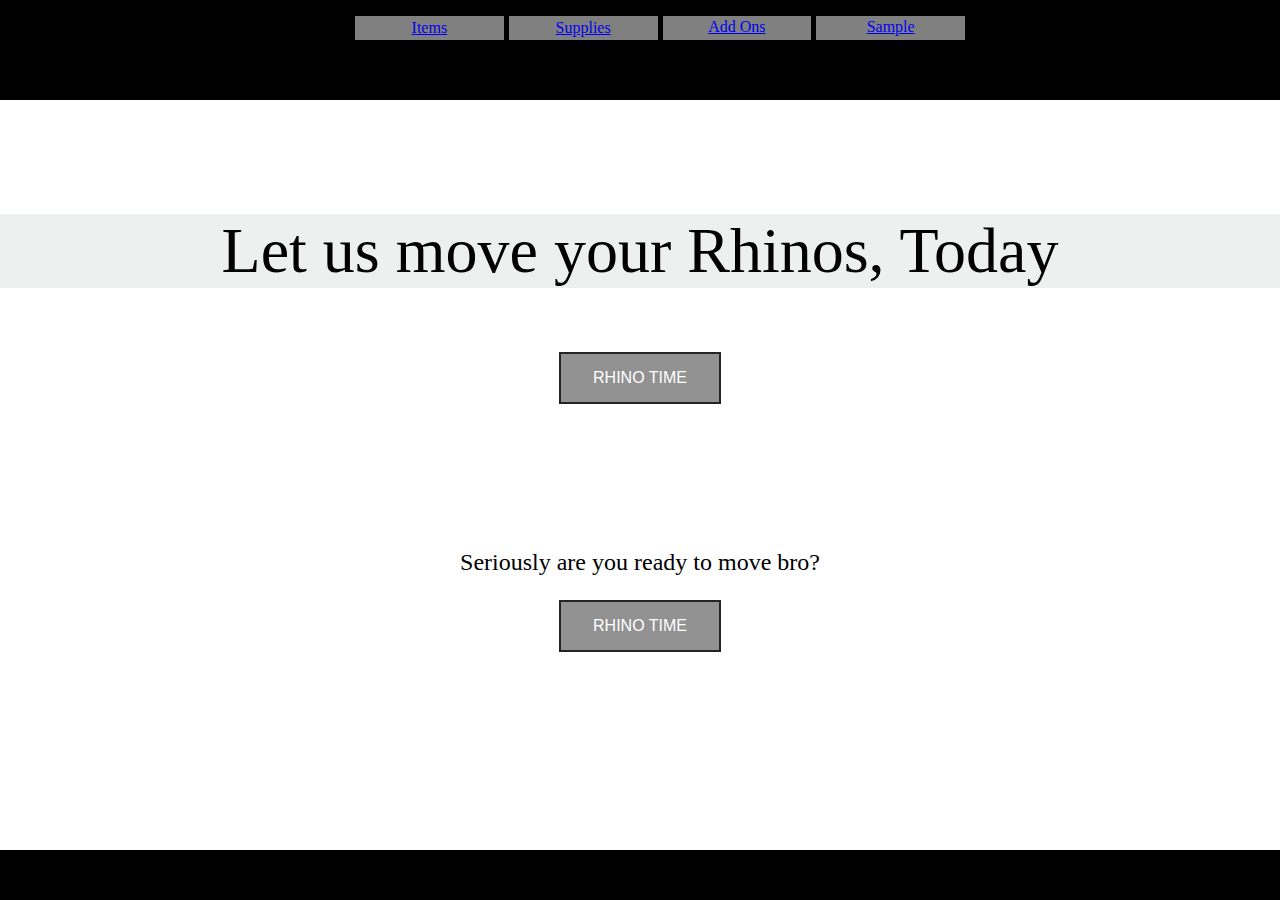
<file: index.html>
<html>
    <head>
        <meta charset='utf-8'>
        <title>Decisive Rhinos</title>
        <link rel='stylesheet' href='./css/styles.css'>
        <link rel='stylesheet' href='./css/styles-index.css'>
    </head>
    <body>
    <main class="main-global">
        <header class="header-global">
            <nav>
                <ul id="nav" class="header-global nav-container">

                </ul>
            </nav>
        </header>    
        <section id="indexId" class="index-container">
     
        </section>
        <footer class="footer-global">
        </footer>
    </main>
    <script src="/js/nav-factory.js"></script>
    <script src="/js/index-factory.js"></script>
    <script src="/js/index-controller.js"></script>
    <script src="/js/nav-controller.js"></script>
    </body>
</html>
</file>
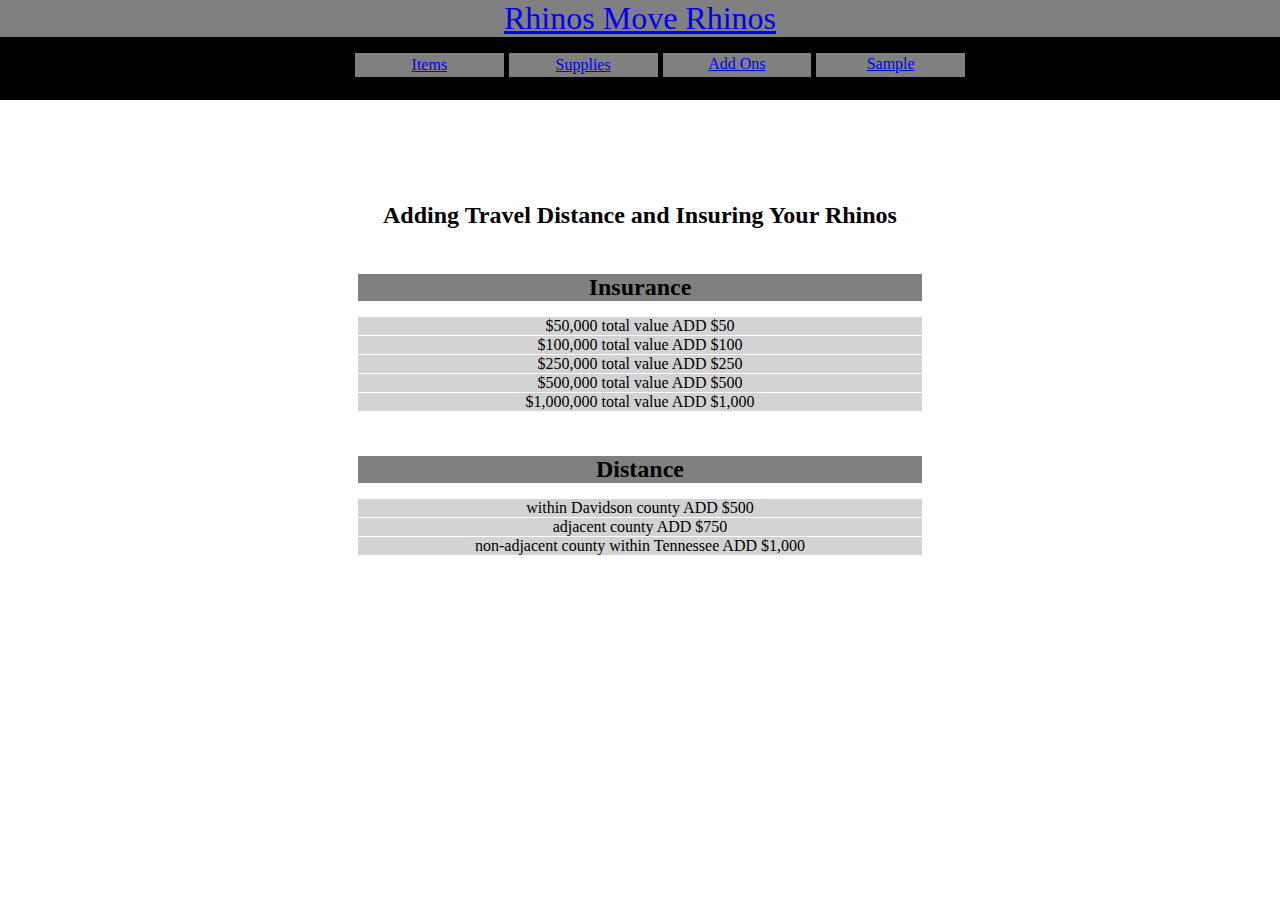
<file: addons.html>
<html>
    <head>
        <meta charset='utf-8'>
        <Title>Moving Add-ons</Title>
        <link rel="stylesheet" href="./css/styles.css">
        <link rel="stylesheet" href="./css/addons.css">
        <link rel="stylesheet" href="./css/styles-index.css">


    </head>
    <body>
        <main class="main-global">
            <header class="header-global">
                    <div class="header-global brand"><a href="./index.html">Rhinos Move Rhinos</a>
                    </div>
                    <nav>
                        <ul id="nav" class="header-global nav-container">
        
                        </ul>
                    </nav>
            </header>    
                <section>
                    <div>
                        <h2> Adding Travel Distance and Insuring Your Rhinos</h2>
                    </div>
                <section>
                    <div id="options" class="boxy">
                        
                    </div>
                </section>
            <footer class="footer-global">
            </footer>
        </main>
        <script src="./js/addons-factory.js"></script>
        <script src="./js/addons-controller.js"></script>
        <script src="./js/nav-factory.js"></script>
        <script src="./js/nav-controller.js"></script>

        
    </body>
</html>
</file>
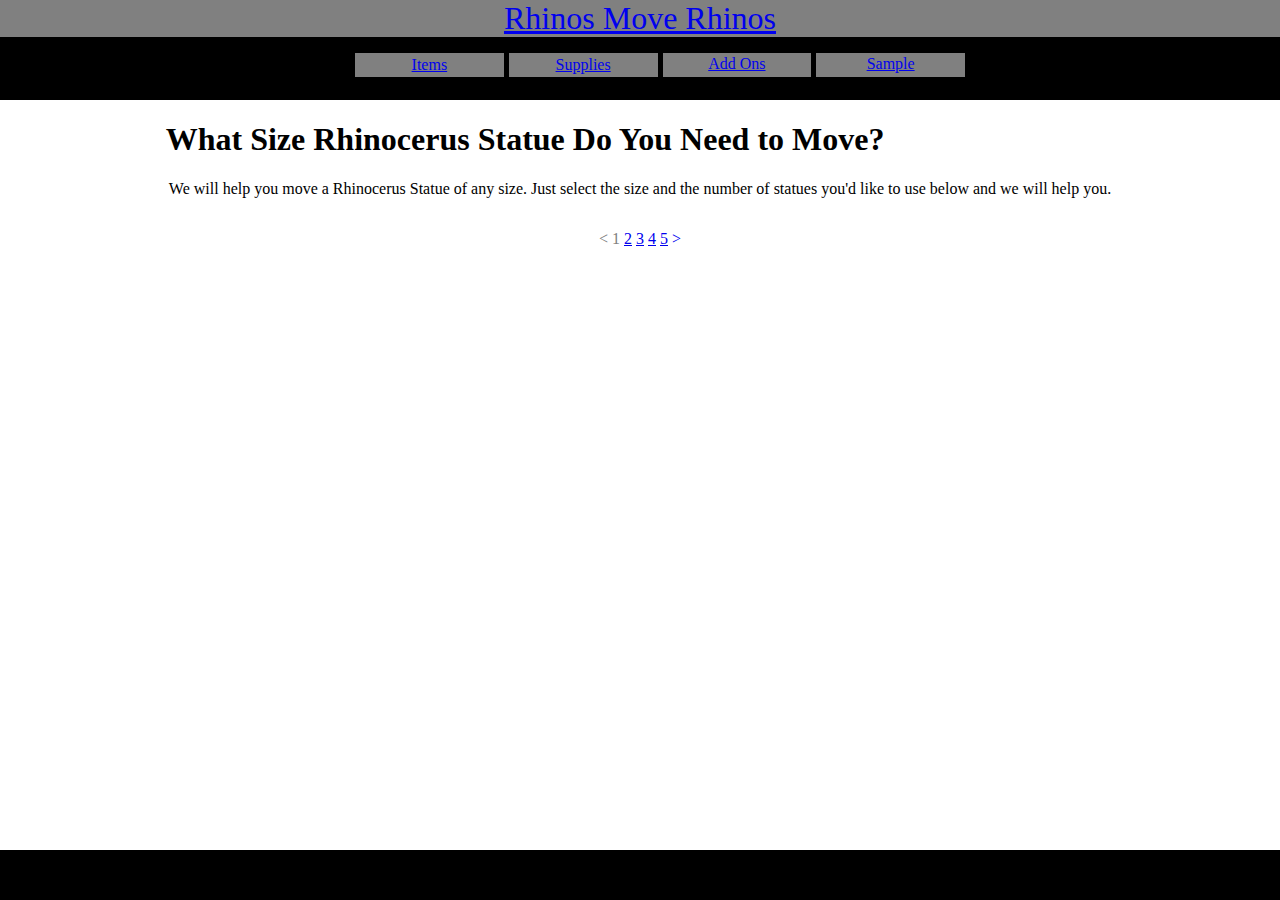
<file: items.html>
<html>
    <head>
        <meta charset='utf-8'>
        <!-- Need this meta tag for Chrome Dev tools device emulator to work -->
        <meta name="viewport" content="width=device-width">
        <title>Moving Items</title>
        <link rel='stylesheet' href='./css/styles.css'>
        <link rel='stylesheet' href='./css/items-styles.css'>
        <link rel='stylesheet' href='./css/styles-index.css'>
        <link rel='stylesheet' href='./css/pagination.css'>
        

        
        
    </head>
    <body>
    <main class="main-global">
        <header class="header-global">
            <div class="header-global brand">
                <a href="./index.html">Rhinos Move Rhinos</a>
            </div>
            <nav>
                <ul id="nav" class="header-global nav-container">
                </ul>
            </nav>
        </header>    
        <section id="items-viewer">
            <header class="items-header" id="items-header">
            </header>
            <section id="item-content">
                <section id="group1">
                </section>
                <section id="group2" class="hidden">
                </section>
                <section id="group3" class="hidden">
                </section>
                <section id="group4" class="hidden">
                </section>
                <section id="group5" class="hidden">
                </section>
                
            </section> 
            <div id="pagination">
                    <a href="#" id="previousPage" onclick="loadPreviousPage();">&#x3c;</a>
                    <a href="#" onclick="loadPage1();">1</a>
                    <a href="#" class="inactiveLink" onclick="loadPage2();">2</a>
                    <a href="#" onclick="loadPage3();">3</a>
                    <a href="#" onclick="loadPage4();">4</a>
                    <a href="#" onclick="loadPage5();">5</a>
                    <a href="#" id="nextPage" onclick="loadNextPage();">&#x3e;</a>
            </div>
        </section>
        <footer class="footer-global">
        </footer>
    </main>
    <script src="/js/nav-factory.js"></script>
    <script src="/js/nav-controller.js"></script>
    <script src="/js/items-factory.js"></script>
    <script src="/js/items-controller.js"></script>
    <script src="/js/pagination.js"></script>
    </body>
</html>
</file>
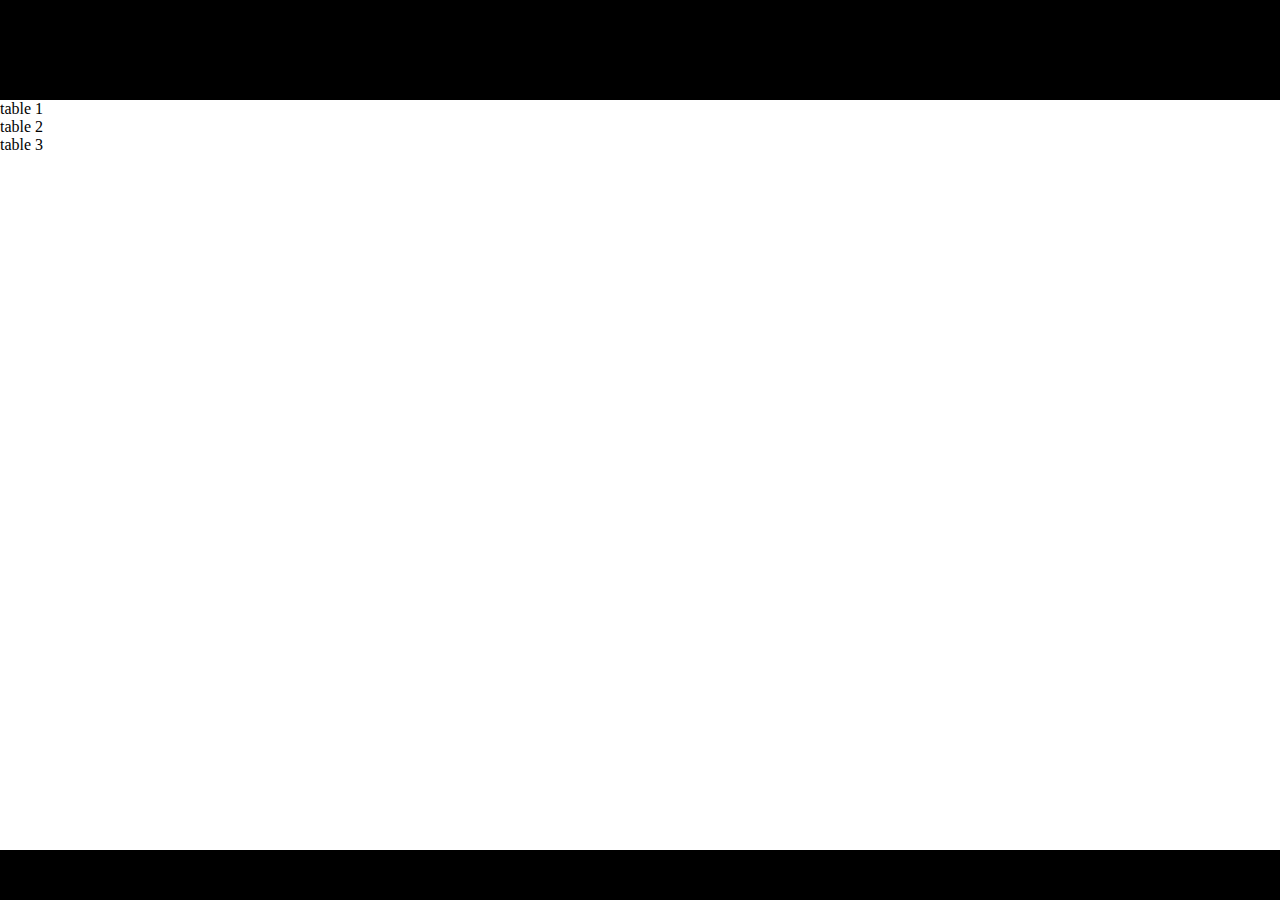
<file: results.html>
<html>
    <head>
        <meta charset='utf-8'>
        <title>Decisive Rhinos</title>
        <link rel='stylesheet' href='./css/styles.css'>
        <link rel='stylesheet' href='./css/results.css'>
    </head>
    <body>
    <main class="main-global">
        <header class="header-global">
        </header> 
        <div class="table-container">
            <section id="table-items">
                <!-- table content -->
                table 1
            </section>
            <section id="table-supplies">
                table 2
            </section>
            <section id="table-addOns">
                table 3
            </section>
        </div>
        <footer class="footer-global">
        </footer>
    </main>
    <script src="./js/results-tables.js"></script>
    <script src="./js/results-controller.js"></script>
    </body>
</html>
</file>
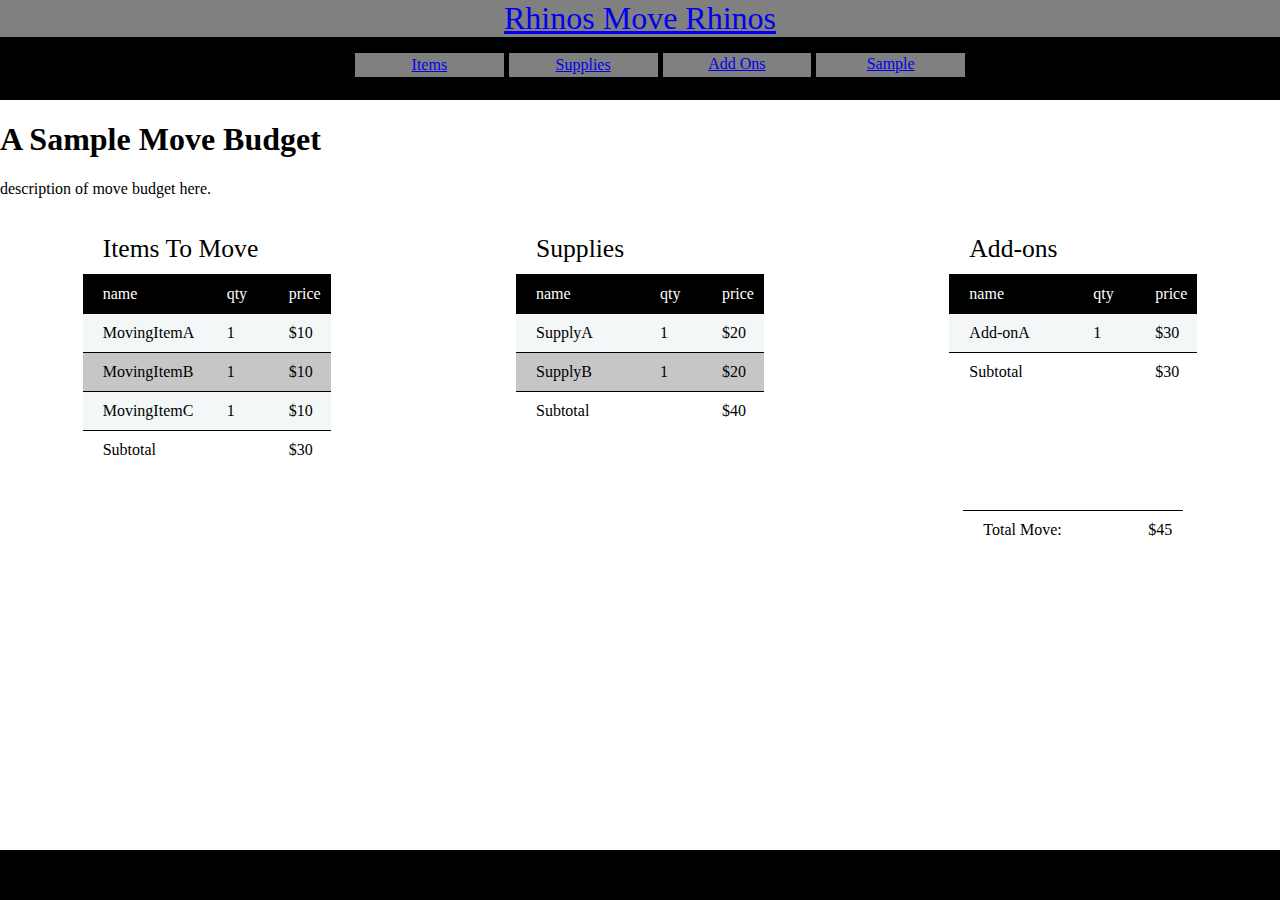
<file: sample.html>
<html lang='en'>
    <head>
        <meta charset='utf-8'>
        <title>Sample Budget</title>
        <link rel='stylesheet' href='./css/styles.css'>
        <link rel='stylesheet' href='./css/sample.css'>
        <link rel='stylesheet' href='./css/styles-index.css'>
    </head>
    <body>
    <main class="main-global">
        <header class="header-global">
            <div class="header-global brand">
                <a href="./index.html">Rhinos Move Rhinos</a>
            </div>
            <nav>
            <ul id="nav" class="header-global nav-container">
                
            </ul>
            </nav>
        </header> 
            <div id="results-main-content">
                <div class="sample-narrative">
                    <h1 id="sample-move-header">A Sample Move Budget</h1>
                    <p id="sample-move-narrative">description of move budget here.</p>
                </div>
                <div class="table-container">
                    <section id="table-items">
                        <!-- table content -->
                        table 1
                    </section>
                    <section id="table-supplies">
                        table 2
                    </section>
                    <section id="table-addOns">
                        table 3
                    </section>
                    <section id="table-total">
                        <table class="sample-total">
                            <thead>
                                <colgroup>
                                    <col style="width:50%">
                                    <col style="width:25%">
                                    <col style="width:25%">
                                </colgroup>
                            </thead>
                                <tfoot id="table-total-footer">
                                    <th>Total Move:</th>
                                    <th></th>
                                    <td id="table-move-total">$45</td>
                                </tfoot>
                        </table>
                    </section>
                </div>
            </div>

        <footer class="footer-global">
        </footer>
    </main>
    
    <script src="./js/nav-factory.js"></script> 
    <script src="./js/nav-controller.js"></script> 
    <script src="./js/sample-tables.js"></script>
    <script src="./js/sample-factory.js"></script>
    <script src="./js/sample-controller.js"></script>
    </body>
</html>
</file>
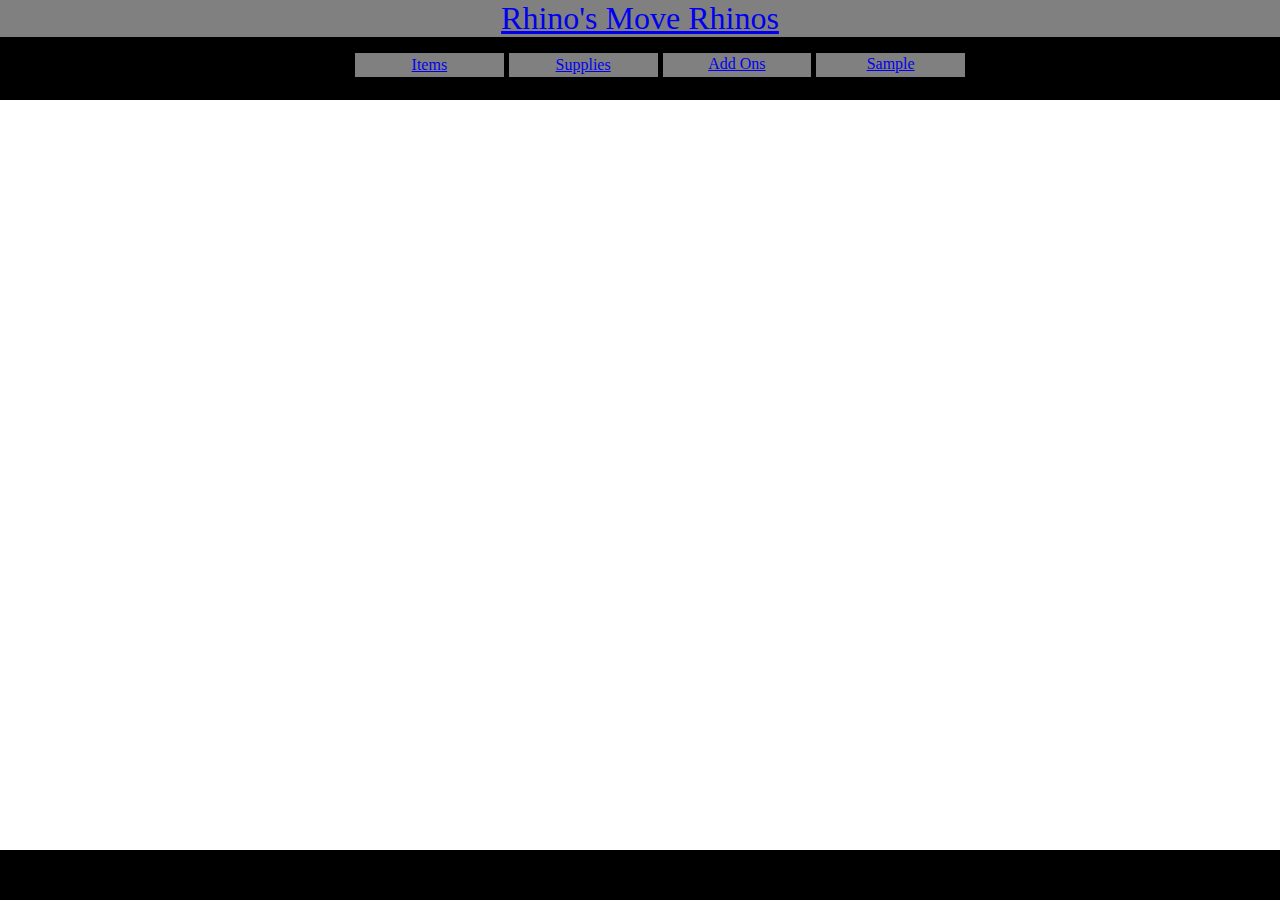
<file: supplies.html>
<html>
        <head>
            <meta charset='utf-8'>
            <title>Supplies</title>
            <link rel='stylesheet' href='./css/styles.css'>
            <link rel="stylesheet" href="./css/styles-index.css">
        </head>
        <body>
        <main class="main-global">
                <header class="header-global">
            <div class="header-global brand">
                <a href="./index.html">Rhino's Move Rhinos</a>
            </div>
       
                <nav>
                    <ul id="nav" class="header-global nav-container">
    
                    </ul>
                </nav>
            </header> 
            
            <!-- Begin supplies grid -->
            <section class="supplyinventory">
                <!-- html for this section in supplies-controller.js -->

            </section>
            <!-- End supplies grid -->

            <footer class="footer-global">
            </footer>
        </main>
        <script src="/js/nav-factory.js"></script>
        <script src="/js/nav-controller.js"></script>
        <script src="/js/supplies-controller.js"></script>
        <script src="/js/supplies-factory.js"></script>
        </body>
    </html>
</file>
<file: css/styles.css>
body {
    margin: 0;
    padding: 0;
}

.main-global {
    display: grid;
    min-height: 100vh;
    /* grid-template-columns: 1fr; */
    grid-template-rows: 100px minmax(500px, 1fr) 50px; 
    /* grid-gap: 10px; */
    grid-template-areas: 
    "header"
    "main"
    "footer";
}

.header-global {
    grid-area: header;
    background: black;
}

.main-global {
    grid-area: main;
}

.footer-global {
    grid-area: footer;
    background: black;

}
</file>
<file: css/styles-index.css>
/*styles for main section*/

.index-container {
    display: grid;
    grid-template-rows: 50px 50% 50%;
    grid-template-areas:
    "top"
    "button"
    "about"; 
}

.standout {
    font-weight: 400;
    background-color: rgba(221, 226, 226, 0.514)
}

.buttonBox {
    font-size: 2em;
    text-align: center;
    grid-area: button;
    background-image: url('http://i63.tinypic.com/qzlpvb.jpg');
    background-size: cover;
}

.aboutBox {
    text-align: center;
    grid-area: about;
    font-size: 1.5em;
}

/* Styles for navbar */

.brand {
    display: grid;
    font-size: 2em;
    justify-content: center;
    background-color: gray;
}

.nav-container {
    list-style: none;
    display: grid;
    grid-template-columns:25% 1fr 1fr 1fr 1fr 25%;
    justify-content: center;
    grid-gap: 5px;
    grid-template-areas:
    "empty items supplies add-ons sample empty2";
}

.suppliesClass {
    text-align: center;
    grid-area: supplies;
    padding: 2px;
    background-color: gray;
    border: 1px solid gray;
}

.itemsClass {
    text-align: center;
    grid-area: items;
    padding: 2px;
    background-color: gray;
    border: 1px solid gray;
}

.addonsClass {
    text-align: center;
    grid-area: add-ons;
    padding: 1px;
    background-color: gray;
    border: 1px solid gray;
}

.sampleClass {
    text-align: center;
    grid-area: sample;
    padding: 1px;
    background-color: gray;
    border: 1px solid gray;
}

.buttonStyle {
    background-color: gray;
    border: 2px solid black;
    color: white;
    padding: 15px 32px;
    text-align: center;
    text-decoration: none;
    display: inline-block;
    font-size: 16px;
    opacity: .85;
}

.aboutStyle {
    background-color: gray;
    border: 2px solid black;
    color: white;
    padding: 15px 32px;
    text-align: center;
    text-decoration: none;
    display: inline-block;
    font-size: 16px;
    opacity: .85;
}
</file>
<file: css/addons.css>
h2 {
    margin: 8% 25% 1px;
    text-align: center;
}

#options {
    margin: 1px 28% 1px;

}


.Insurance {
    background: gray;
}

.Distance {
    background: gray;
}

.item {
    margin-top: 1px;
    list-style: none;
    text-align: center;
    background: lightgray;
    /* border: 1px solid black; */
}

/* 
#options {
    display: grid;
    grid-template-rows: 1fr 1fr; 
    grid-template-columns: repeat(2, 1fr);  
    grid-gap: 20px;
    grid-template-areas: 
        "insurance distance";
}

.Insurance {
    grid-area: insurance;
}

.Distance {
    grid-area: distance;
}
*/
/*
.boxy {
    display: flex;
    flex-wrap: wrap;

}

.boxsize {
    border: 5px solid black;
    width: 100%;
    margin: 4px;
    text-align: center;
}
*/
</file>
<file: css/items-styles.css>
/* sets main content area of items page to a grid with css grid. This container is set to 1 column and 2 rows; header & main. */
#items-viewer {
    width: 80%;
    margin: 0 auto;
    margin-bottom: 15px;
    /* display: grid;
    /* sets the number of columns to 1, spanning the full width of container */
    grid-template-columns: 100%;
    justify-items: center;
    /* names and orders of the grid items */
    grid-template-areas: 
    "header"
    "main";    */
}

.items-header {
    /* grid-area: header;
    text-align: center; */
    margin-bottom: 2em;
}

/* Sets the container that holds the individual items to a grid with 2 columns, each 50% of the size of the container */
#item-content {
    /* display: grid;
    grid-area: main;
    grid-template-columns: 50% 50%;
    grid-template-rows: repeat(2, minmax(auto, 50%));
    grid-gap: .8em 3.5em; */
    
}

/* styling the add to cart button */
.button {
    padding: 5px 5px 4px 4px;
    border: none;
    /* border: .5px solid rgba(238, 236, 236, 0.76); */
    border-radius: 7px;
    background-color: #5f5855;
    color: whitesmoke;
    font-size: .8em;
    -moz-box-shadow: 1px 1px 5px rgba(36, 36, 36, 0.7);
    -webkit-box-shadow: 1px 1px 5px rgba(36, 36, 36, 0.7);
    box-shadow: 1px 1px 5px rgba(36, 36, 36, 0.7);
}

/* styling the input field of number of items */
.num-input {
    width: 2.5em;
    border: 1px solid lightgrey;
    border-radius: 7px;
    padding: 2px 2px 3px 8px;
    font-size: 1em;
}

/* styling each product item container. */
.item {
    background-color: lightgrey;
    border-radius: 8px;
    padding: 15px 20px 10px;
    margin: 5px auto;
    min-width: 15em; 
    
}

/* styling the images inside of each product item container */
.item img {
    /* border: 3px solid rgba(130, 230, 248, 0.692);  */
    border-radius: 7px;
    margin: .2em;
    margin-bottom: .6em;
  
}

.shadow {
    -moz-box-shadow: 2px 2px 5px rgba(36, 36, 36, 0.7);
    -webkit-box-shadow: 2px 2px 5px rgba(36, 36, 36, 0.7);
    box-shadow: 2px 2px 5px rgba(36, 36, 36, 0.7);
}

p {
    margin: .3em .2em;
}





/*  Disabling ALL media queries

/* changes the items container layout from 2 columns to one column when the viewport is narrower than 900px */
@media screen and (max-width: 900px) {
    #item-content {
        width: 90%;
        max-width: 100%;
        margin: 10px auto 0;
        display: grid;
        grid-template-columns: 100%; 
        grid-template-rows: auto;
        grid-auto-flow: row;
    }

    .items-header {
        margin-bottom: .8em;
    }

    /* enlarges each product item when stacked in one column and makes the size responsive to the viewport size */
    .item {
        width: 100%;
        height: auto;
    }

    /* enlarges each product image when stacked in one column and makes the size responsive to the viewport size */
    .item img {
        width: 100%;
        height: auto;
    }    
}

/* decreases the font size in the item header and item content areas when the screen is narrower than 500px  */
@media screen and (max-width: 500px) {
    .items-header h1 {
        font-size: 1.1em;
    }

    .items-header p, .item p {
        font-size: .9em;
    }

    .items-header {
        margin-bottom: .3em;
    }
} */
</file>
<file: css/pagination.css>
.inactiveLink {
    pointer-events: none;
    cursor: default;
    text-decoration: none;
    color: gray;
 }

 #previousPage,
 #nextPage {
     text-decoration: none !important;
 }
 
 .hidden {
     display: none;
 }
</file>
<file: css/results.css>
table {
    min-width: 80%;
    max-width: 960px;
    margin: 10px auto;
    border-collapse: collapse;
    table-layout: fixed;
  }
  
  caption {
    text-align: left;
    font-size: 1.6em;
    font-weight: 400;
    padding: 10px 10px 10px 20px;
  }
  

  thead th {
    font-weight: 400;
    background: black;
    color: #FFF;
    padding: 10px 10px 10px 20px;

  }
  
  tr {
    background: #f4f7f8;
    border-bottom: 1px solid #FFF;
    margin-bottom: 5px;
  }
  
  tr:nth-child(even) {
    background: #c6c6c6;
  }
  
  th, td {
    text-align: left;
    padding: 10px 10px 10px 20px;
    font-weight: 300;
    min-width: 100px;
    border-top: 1px solid black;
  }
  
  tfoot tr {
    background: none;
  }

 
  
  tfoot th,
  tfoot td {
    padding: 10px 10px 10px 20px;
    padding-left: 20px;
    font-size: 1em;
    /* font-style: italic; */
    text-align: left;
    color: black;
  }
</file>
<file: css/sample.css>
/* --- Grid Layout --- */

.table-container {
  display: grid;
  grid-template-rows: 1fr 1fr; 
  grid-template-columns: repeat(3, 1fr);  
  grid-gap: 20px;
  grid-template-areas: 
    "items supplies add-ons"
    ". . total";
}

#table-supplies {
  grid-area: supplies;
}

#table-items {
  grid-area: items;
}

#table-total {
  grid-area: total;
}

#table-addOns {
  grid-area: add-ons;
}

table {
    /* min-width: 80%; */
    max-width: 960px;
    margin: 10px auto;
    border-collapse: collapse;
    table-layout: fixed;
  }
  
  caption {
    text-align: left;
    font-size: 1.6em;
    font-weight: 400;
    padding: 10px 10px 10px 20px;
  }
  

  thead th {
    font-weight: 400;
    background: black;
    color: #FFF;
    padding: 10px 10px 10px 20px;

  }
  
  tr {
    background: #f4f7f8;
    border-bottom: 1px solid #FFF;
    margin-bottom: 5px;
  }
  
  tr:nth-child(even) {
    background: #c6c6c6;
  }
  
  th, td {
    text-align: left;
    padding: 10px 10px 10px 20px;
    font-weight: 300;
    min-width: 25px;
    border-top: 1px solid black;
  }
  
  tfoot tr {
    background: none;
  }

 
  
  tfoot th,
  tfoot td {
    padding: 10px 10px 10px 20px;
    padding-left: 20px;
    font-size: 1em;
    /* font-style: italic; */
    text-align: left;
    color: black;
  }
</file>
